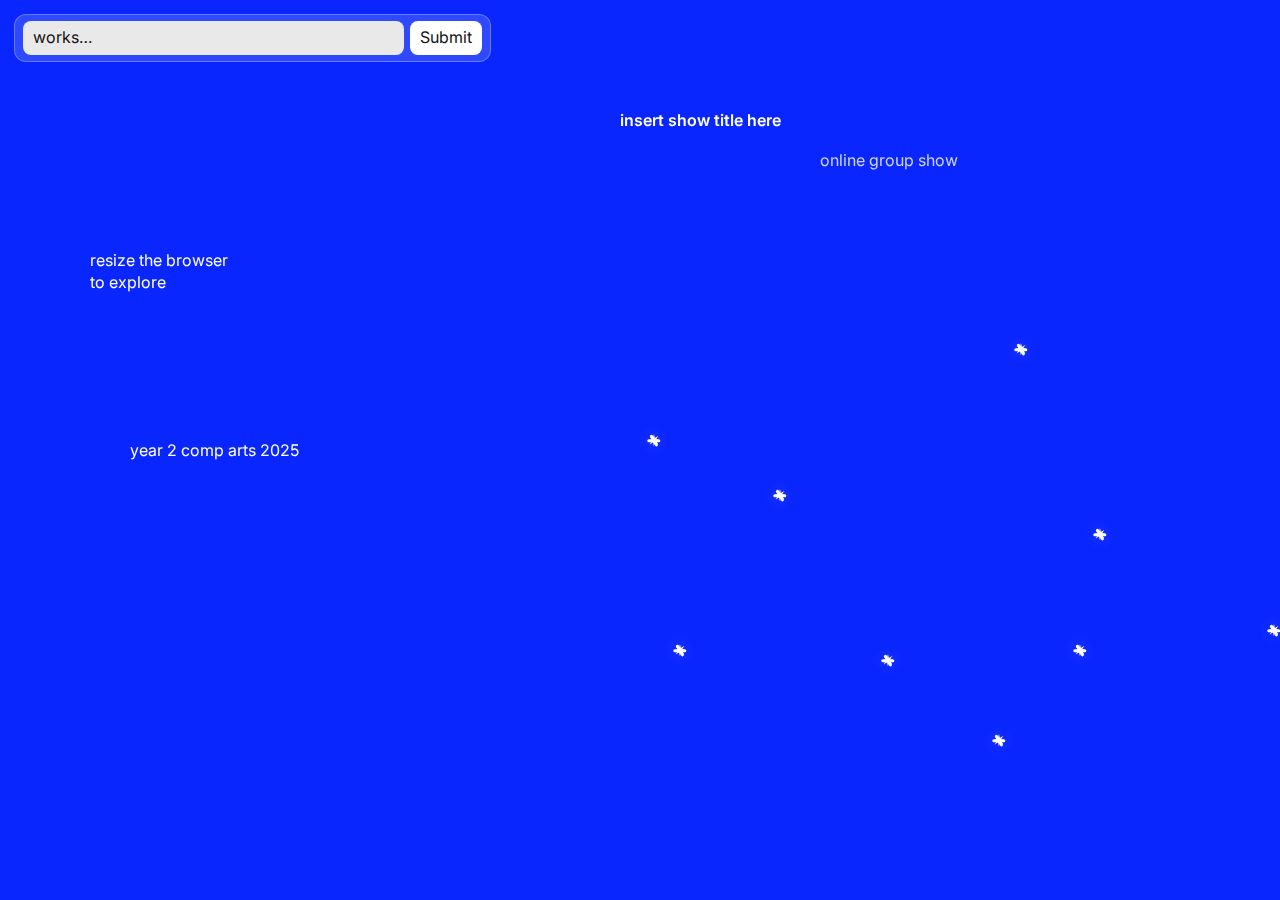
<file: index.html>
<!DOCTYPE html>
<html lang="en">
  <head>
    <meta charset="utf-8" />
    <meta name="viewport" content="width=device-width,initial-scale=1" />
    <title>insert show title here — online group show</title>

    <!-- Inter (same size everywhere; we set in CSS) -->
    <link rel="preconnect" href="https://fonts.googleapis.com" />
    <link rel="preconnect" href="https://fonts.gstatic.com" crossorigin />
    <link
      href="https://fonts.googleapis.com/css2?family=Inter:wght@400;600&display=swap"
      rel="stylesheet"
    />

    <link rel="stylesheet" href="styles.css" />
  </head>
  <body>
    <!-- top-left HUD (outside the scaled canvas so it stays readable) -->
    <div class="hud">
      <form id="workForm" class="picker" aria-label="jump to a student work">
        <label for="workSelect" class="sr-only">works</label>
        <select id="workSelect" name="work">
          <option value="">works…</option>
        </select>
        <button type="submit">Submit</button>
      </form>
    </div>

    <!-- STAGE: full-bleed blue; inside it we scale the design canvas (#sky) -->
    <div id="stage" class="stage">
      <!-- The fixed-size design canvas (logical coordinate space) -->
      <main id="sky" class="sky" aria-label="constellation of student works">
        <!-- Desktop text (absolute in design space; overridden on mobile) -->
        <h1 id="title" class="t title">insert show title here</h1>
        <p id="subtitle" class="t subtitle">online group show</p>
        <aside id="hint" class="t hint">
          resize the browser<br />to explore
        </aside>
        <footer id="year" class="t year">year 2 comp arts 2025</footer>
        <!-- Stars injected by JS -->
      </main>
    </div>
    <section
      id="mobileHeader"
      class="mobile-header"
      aria-label="show header (mobile)"
    >
      <h1 class="mh-title"> indexed cyberspace</h1>
      <p class="mh-subtitle">online group show</p>
      <p class="mh-hint">resize the browser to explore</p>
      <p class="mh-year">year 2 comp arts 2025</p>
    </section>

    <!-- MOBILE: stacked previews -->
    <section
      id="mobileList"
      class="mobile-list"
      aria-label="all works (mobile)"
    ></section>

    <section id="preview" class="preview" hidden>
      <div class="frame">
        <iframe id="previewIframe" title="work preview" loading="lazy"></iframe>
        <!-- transparent click layer to open the work in a new tab -->
        <a
          id="previewLink"
          class="coverlink"
          href="#"
          target="_blank"
          rel="noopener"
          aria-label="open work in a new tab"
        ></a>
      </div>
      <div id="previewLabel" class="label"></div>
      <button id="previewClose" class="close" aria-label="close preview">
        ×
      </button>
    </section>

    <script src="script.js" defer></script>
  </body>
</html>
</file>
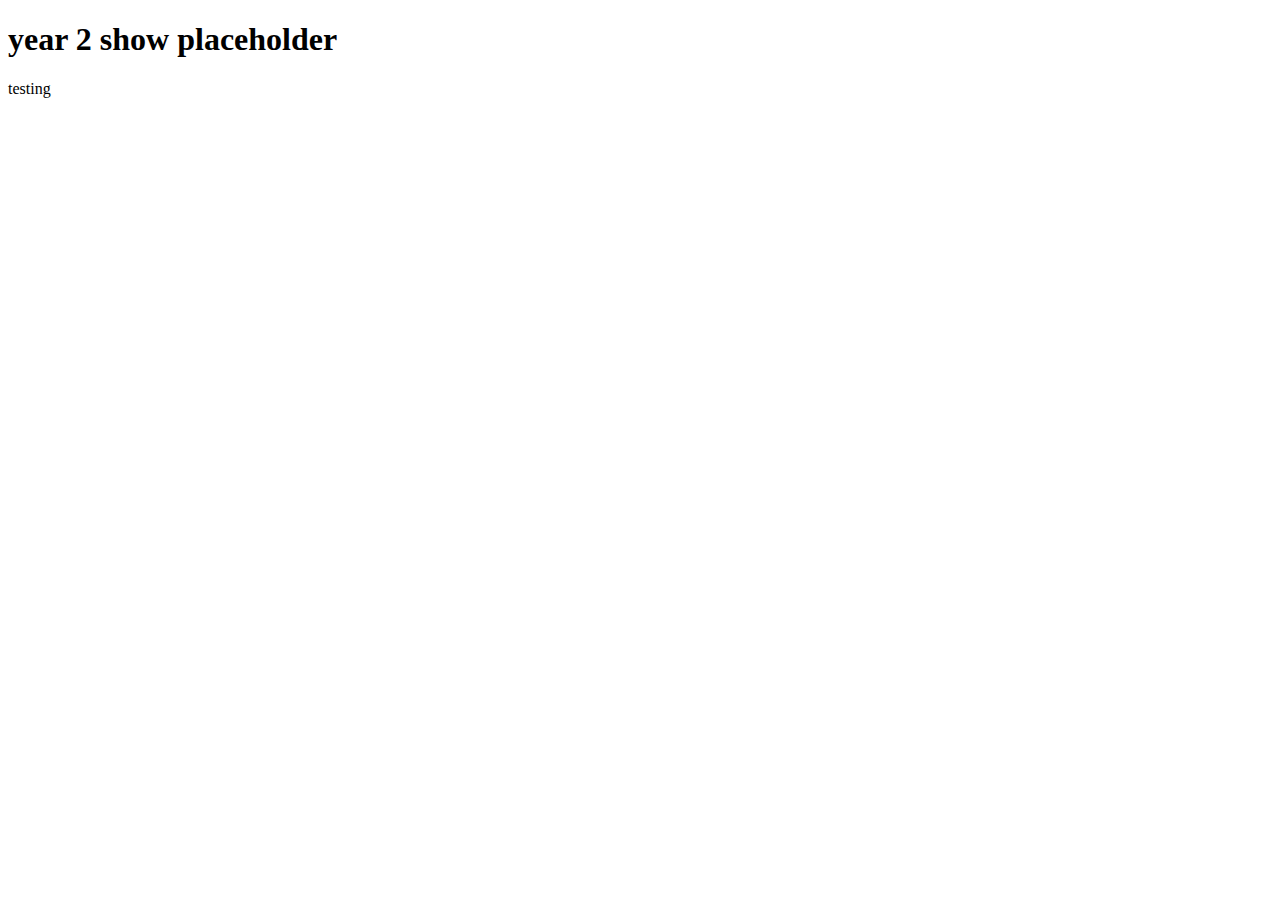
<file: website/index.html>
<!DOCTYPE html>
<html lang="en">
  <head>
    <meta charset="UTF-8" />
    <meta name="viewport" content="width=device-width, initial-scale=1.0" />
    <title>Document</title>
  </head>
  <body>
    <h1>year 2 show placeholder</h1>
    <p>testing</p>
  </body>
</html>
</file>
<file: styles.css>
:root{
  /* global type */
  --fs: 16px;
  --lh: 1.35;

  /* colors */
  --blue:#0a26ff;
  --white:#ffffff;
  --muted:#cfd5ff;
  --ui:#e9e9e9;

  /* star sizes */
  --star-min:18px;
  --star-max:34px;

  --mobile-header-space: 200px; 
}

/* Inter everywhere, uniform size */
html{ -webkit-text-size-adjust:100%; text-size-adjust:100%; }
body{
  margin:0; height:100%;
  font-family:"Inter",system-ui,-apple-system,Segoe UI,Roboto,"Helvetica Neue",Arial,"Noto Sans",sans-serif;
  font-size:var(--fs); line-height:var(--lh); color:var(--white);
  background:var(--blue); /* full-bleed blue */
}

.sr-only{position:absolute;width:1px;height:1px;padding:0;margin:-1px;overflow:hidden;clip:rect(0,0,0,0);white-space:nowrap;border:0}

/* HUD (outside the scaled canvas so it doesn't shrink) */
.hud{ position:fixed; top:14px; left:14px; z-index:50; }
.picker{
  display:flex; gap:6px; align-items:center;
  background:rgba(255,255,255,.18); padding:6px 8px; border-radius:12px;
  border:1px solid rgba(255,255,255,.28); backdrop-filter: blur(6px) saturate(140%);
}
.picker select,.picker button{
  appearance:none; -webkit-appearance:none; -moz-appearance:none;
  font:inherit; border:0; border-radius:8px; padding:6px 10px; cursor:pointer;
  color:#111;
}
.picker select{ background:var(--ui); }
.picker button{ background:#fff; }

/* Stage fills screen; no scaling */
.stage{
  position:fixed; inset:0;
  background:var(--blue);
}
.sky{
  position:relative;      /* stays at natural size set by JS */
  left:0; top:0;
  transform:none;         /* IMPORTANT: no scale transforms */
  transform-origin: initial;
}

/* Keep uniform Inter size everywhere */
.title,.subtitle,.hint,.year,
.star .label,
.picker select,.picker button{
  font-size: var(--fs);   /* already set to 16px in :root */
}


/* Desktop text positions are absolute inside design canvas (set by JS below) */
.t{ position:absolute; margin:0; font-weight:400; font-size:var(--fs); }
.title{ font-weight:600; }
.subtitle{ color:var(--muted); }

/* On mobile, hide desktop canvas + overlay and show the stack */
/* ===== Mobile stacked previews & header ===== */
.mobile-list{ display:none; }
.mobile-header{ display:none; }

@media (max-width: 560px){
  /* Hide desktop constellation/overlay on mobile */
  .stage{ display:none; }
  .preview{ display:none !important; }

  /* Show the mobile header */
  .mobile-header{
    display:block;
    position:fixed;        /* stays at top; content scrolls beneath */
    top:50px; left:0; right:0;
    padding: 14px;
    height: var(--mobile-header-space);
    /* optional: soft divider line at the bottom of header */
  }
  .mobile-header .mh-title{
    margin: 6px 0 4px 0; font-weight:600; font-size: var(--fs);
  }
  .mobile-header .mh-subtitle,
  .mobile-header .mh-hint,
  .mobile-header .mh-year{
    margin: 0 0 6px 0; font-size: var(--fs);
  }
  .mobile-header .mh-subtitle{ color: var(--muted); }

  /* Show the stacked previews, pushed below the fixed header */
  .mobile-list{
    display:block;
    padding: 14px;
    padding-top: calc(var(--mobile-header-space) + 10px); /* <- top spacing */
  }

  .mobile-card{
    margin: 0 0 22px 0;
  }
  .mobile-card .label{
    margin: 0 0 8px 0;
    font-weight: 600;
  }
  .mobile-card .frame{
    position: relative;
    /* border: 2px solid rgba(255,255,255,.6); */
    background: #fff;
    overflow: hidden;
  }
  .mobile-card iframe{
    width: 100%;
    aspect-ratio: 16 / 10;
    border: 0;
    background: #fff;
  }
  .mobile-card .coverlink{
    position: absolute; inset: 0;
    display: block; background: transparent;
  }
}


/* Stars (absolute in design space; never moved by resize) */
.star{
  position:absolute;
  width: var(--sz); height: var(--sz);
  transform: translate(-50%, -50%) rotate(var(--rot,0deg));
  cursor:pointer; color:#fff; text-decoration:none; outline:none;
}
.star::before,.star::after{
  content:""; position:absolute; inset:0; margin:auto;
  width:100%; height:14%; background:#fff; border-radius:999px; box-shadow:0 0 18px rgba(255,255,255,.25);
}
.star::after{ transform: rotate(60deg); }
.star span{ position:absolute; inset:0; margin:auto; width:14%; height:100%; background:#fff; border-radius:999px; box-shadow:0 0 18px rgba(255,255,255,.25); }
.star .label{
  position:absolute; top:calc(100% + 6px); left:50%; transform:translateX(-50%);
  background:rgba(0,0,0,.28); border-radius:6px; padding:3px 6px; white-space:nowrap;
  font-size:var(--fs); opacity:0; transition:opacity .15s ease; pointer-events:none;
}
.star:hover .label,.star:focus .label{ opacity:1 }
.star:focus-visible{ outline:2px solid #fff; outline-offset:4px }

/* Preview overlay */
.preview{
  position:fixed; inset:0; display:grid; place-items:center; z-index:100;
  backdrop-filter: blur(3px);
}
.preview[hidden]{ display:none }
.preview .frame{
  width:min(90vw,1100px); height:min(80vh,720px);
  border-radius:0px; border:0px solid rgba(255,255,255,.6); overflow:hidden;
  box-shadow:0 40px 90px rgba(0,0,0,.35); background:#fff;
}
.preview iframe{ width:100%; height:100%; border:0; }
.preview .label{
  position:absolute; top:18px; left:50%; transform:translateX(-50%);
 padding:6px 10px; border-radius:10px;
}
.preview .close{display: none;
}

/* hide the label entirely */

/* full-cover link over the iframe; keeps the preview non-interactive and clickable */
.preview .coverlink{
  position:absolute; inset:0;
  z-index:2;
  /* invisible but clickable */
  background: transparent;
  display:block;
}
.preview .frame iframe{ position:relative; z-index:1; }
.preview .close{ z-index:3; } /* ensure close stays above the link */
</file>
